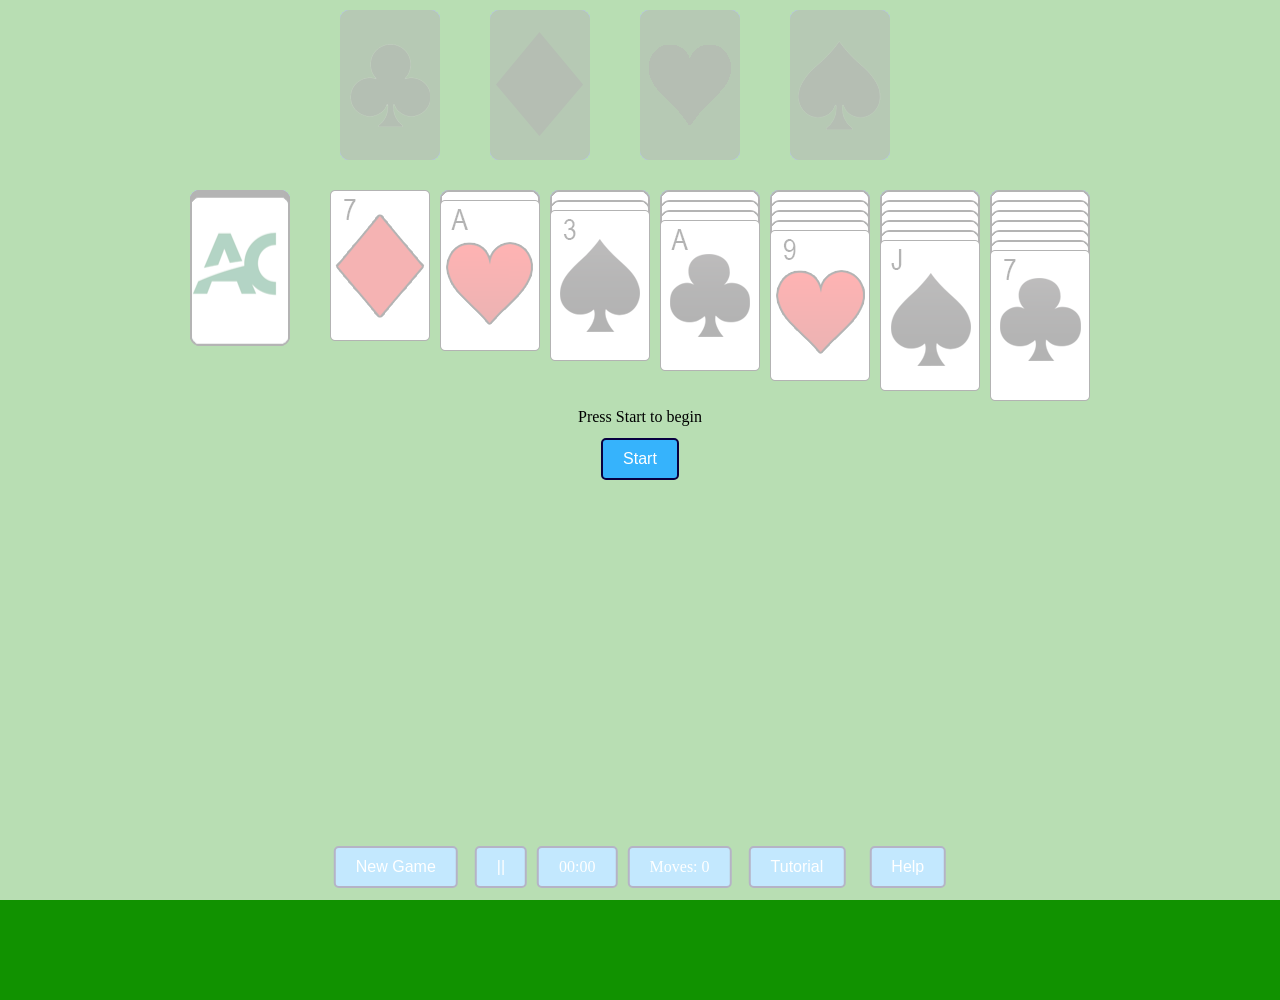
<file: index.html>
<!DOCTYPE html>
<html lang="EN">

<head>
    <title>Solitaire</title>
    <script src="Timer.js"></script>
<script src="Tutorial.js"></script>
    <style>
        body {
            display: flex;
            flex-direction: column;
            align-items: center;
            height: 100vh;
            margin: 0;  
        }

        .ParentContainer {
            position: fixed;
            bottom: 0;
            left: 50%;
            transform: translateX(-50%);
            display: flex;   
            align-items: center;  
        }

        .PrimaryButton {
            background-color: #36b3fc;
            border: 2px solid rgb(8, 0, 65);
            color: white;
            padding: 10px 20px;
            text-align: center; 
            text-decoration: none;
            margin: 12px;
            font-size: 16px;
            border-radius: 5px;
        }

        .StartPauseTimer {
            margin: 12px 5px; 
        }

        
        #overlay {
            position: absolute;
            top: 0; 
            left: 0; 
            width: 100%;
            height: 100%; 
            background: rgba(255,255,255,0.7); 
            display: flex;
            flex-direction: column; 
            justify-content: center;
            align-items: center;
            z-index: 10; 
        }
        #tutorialOverlay {
            display: none;
            position: fixed;
            top: 0;
            left: 0;
            width: 100%;
            height: 100%;
            background: rgba(255,255,255,0.9);
            overflow-y: scroll;
            z-index: 20;  
            display: flex;
            flex-direction: column;
            align-items: center;
            justify-content: center;
            #tutorialContent h1 {
                text-align: center;
            }

            .tutorial-section img {
                display: block;
                margin-left: auto;
                margin-right: auto;
                width: 80%; 
                max-width: 600px; 
                height: auto;
   
            }

            .tutorial-section {
                position: relative;
            }

            .tutorial-section h2 {
                position: absolute;
                bottom: 10px; 
                right: 10px; 
            }
                .tableau-points {
                    
                list-style-type: none;
                margin-left: 20px; 
                font-size: 32px; 
                padding-left: 0;
                line-height: 1.5;
                text-align: center; 
            }
            .tableau-point {
                    
                    list-style-type: none; 
                    margin-left: 20px; 
                    font-size: 23px; 
                    padding-left: 0;
                    line-height: 1.5;
                    text-align: center; 
                }

            .tableau-points li:before {
                content: "\2022"; 
                color: #007BFF;   
                font-weight: bold;
                display: inline-block;
                width: 1em;
                margin-left: -1em; 
            }
            .tableau-point li:before {
                content: "\2022"; 
                color: #007BFF;   
                font-weight: bold;
                display: inline-block;
                width: 1em;
                margin-left: -1em;
            }

}

    </style>
    <title>solitaire</title>
    <meta name="viewport" content="width=device-width, initial-scale=1">
    <link rel="stylesheet" href="index.css">
</head>

<body>

    <body>

        <div id="overlay">
            <span id="instructionText">Press Start to begin</span>
            <button id="startButton" class="PrimaryButton">Start</button>
        </div>
    
        <div id="tutorialOverlay" style="display: none; position: fixed; top: 25%; left: 25%; width: 50%; height: 50%; background: rgba(255,255,255,0.9); overflow-y: scroll;">
            <div id="tutorialContent">
                
                <div class="tutorial-section">
                    <h1>How to Play Solitaire</h1>
                    <img src="./tutorialpics/Solitaire1.png" alt="Solitaire overall">
              
                </div>
                <div class="tutorial-section">
                    <h1>The Tableau</h1>
                    <img src="./tutorialpics/Solitaire2.png" alt="Solitaire tableau">
                    <ul><ul class="tableau-points">
                        <li>There are 7 piles of cards.</li>
                        <li>The first card in each pile is face up.</li>
                        <li>The rest of the cards are face down.</li>
                    </ul>
                </div>
                <div class="tutorial-section">
                    <h1>The Foundation Piles</h1>
                    <img src="./tutorialpics/Solitaire3.png" alt="Solitaire foundation">
                    <ul class="tableau-points">
                        <li>There are 4 piles of cards.</li>
                        <li>The cards are built up in suit, from ace to king.</li>
                    </ul>
                </div>
                <div class="tutorial-section">
                    <h1>The Stock Pile</h1>
                    <img src="./tutorialpics/Solitaire4.png" alt="Solitaire foundation">
                    <ul class="tableau-points">
                        <li>A pile of cards that is face down.</li>
                        <li>You can turn over the top card of the stock pile.</li>
                    </ul>
                </div>
                <div class="tutorial-section">
                    <h1>The Waste Pile</h1>
                    <img src="./tutorialpics/Solitaire5.png" alt="Solitaire foundation">
                    <ul class="tableau-points">
                        <li>A pile of cards that are face up.</li>
                        <li>Cards from the waste pile can be moved to the tableau or the foundation piles.</li>
                    </ul>
            </div>
            <div class="tutorial-section">
                <h1> How To Move Cards</h1>
                <ul class="tableau-point">
            
                    <li>Move: Move a card to a pile if it is one rank higher than the card on top and of a different color.</li>
                    <li>King: Move a king to an empty space.</li>
                    <li>Stock: If you can't move any cards, turn over the top card of the stock pile.</li>
                    <li>Waste: You can move cards from the waste pile to the tableau or the foundation piles.</li>
                    <li>Aces: Aces can be moved to the foundation piles as soon as they are exposed, regardless of their color.</li>
                    <img src="./tutorialpics/Solitaire6.png" alt="Solitaire foundation">
                </ul>
        </div>
        <div class="tutorial-section">
            <h1>How to Win</h1>
            <ul class="tableau-points">
                <img src="./tutorialpics/Solitaire7.png" alt="Solitaire foundation">
                <li>The game is won when all the cards are moved to the foundation piles. </li>
                
            </ul>
    </div>
        </div>
            <button id="prevButton" style="position: absolute; bottom: 10px; left: 10px;">Previous</button>
            <button id="nextButton" style="position: absolute; bottom: 10px; right: 10px;">Next</button>
            <button id="closeTutorialButton" style="position: absolute; top: 10px; right: 10px;">Close</button>
        </div>

    <div class="ParentContainer">
        <button id="newButton" class="PrimaryButton" onclick="location.reload()">New Game</button>
        <button id="pauseButton" class="PrimaryButton StartPauseTimer">||</button>
        <span id="timer" class="PrimaryButton StartPauseTimer">00:00</span>
        <span id="moveCounter" class="PrimaryButton StartPauseTimer">Moves: 0</span>
        <button id="tutorialButton" class="PrimaryButton">Tutorial</button>
		<button id="helpButton" class="PrimaryButton" onclick="window.location.href='feedback.html'">Help</button>
    </div>
    
    <canvas id="GameBoard" width="1000" height="1000"></canvas>
    <script src="shell.script.js" type="module"></script>
    <script src="Timer.js"></script>
</body>

</html>
</file>
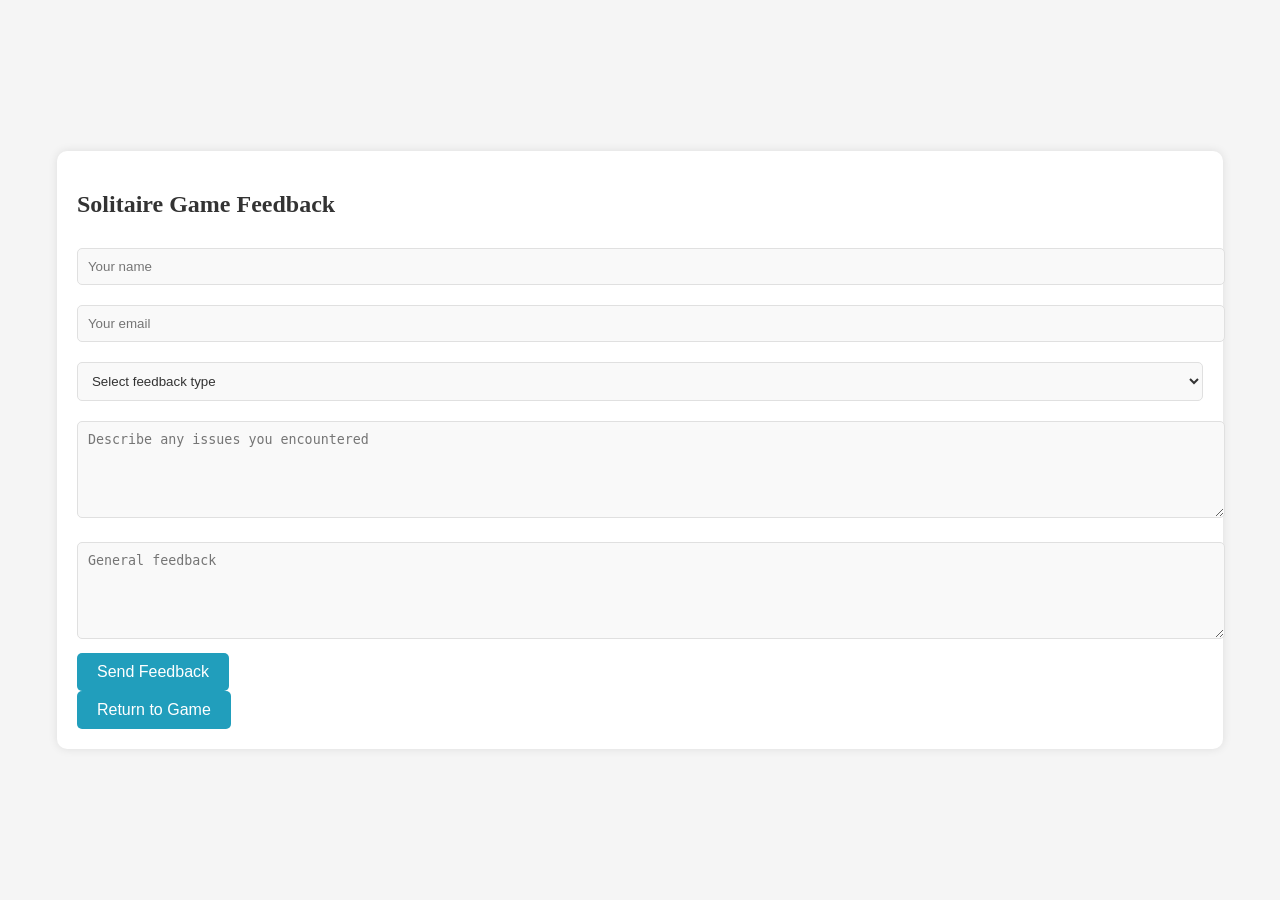
<file: feedback.html>
<!DOCTYPE html>
<html lang="EN">
<head>
    <title>Solitaire Game Feedback</title>
    <meta name="viewport" content="width=device-width, initial-scale=1">
<style>
    body {
        display: flex;
        flex-direction: column;
        align-items: center;
        justify-content: center;
        height: 100vh;
        margin: 0;
        background-color: #f5f5f5; /* Neutral Background */
        color: #333; /* Dark text for better readability */
    }
    .feedback-container {
        background-color: #ffffff; /* White background for the container */
        padding: 20px;
        border-radius: 10px; /* Rounded corners */
        box-shadow: 0 0 10px rgba(0,0,0,0.1);
    }
    .feedback-container input[type="text"],
    .feedback-container input[type="email"],
    .feedback-container select,
    .feedback-container textarea {
        width: 100%;
        padding: 10px;
        margin: 10px 0;
        border: 1px solid #e0e0e0; /* Soft border color */
        border-radius: 5px; /* Slightly rounded corners for inputs */
        background-color: #f9f9f9; /* Very light gray background for input fields */
        color: #333; /* Dark text in input fields */
    }
    .feedback-container button {
        padding: 10px 20px;
        background-color: #8ecae6; /* Soft blue for the button */
        border: none;
        color: #fff; /* White text on the button */
        font-size: 16px;
        border-radius: 5px; /* Rounded corners for the button */
        cursor: pointer;
        margin-right: 10px; /* Space between the buttons */
    }
    .feedback-container button:last-of-type {
        background-color: #219ebc; /* A different shade of blue for the second button */
    }
</style>
</head>
<body>

<div class="feedback-container">
    <h2>Solitaire Game Feedback</h2>
    <form id="feedbackForm">
        <input type="text" id="name" name="name" placeholder="Your name" />
        <input type="email" id="email" name="email" placeholder="Your email" />
        <select id="feedback-type" name="feedback-type">
            <option value="">Select feedback type</option>
            <option value="Bug report">Bug report</option>
            <option value="Feature request">Feature request</option>
            <option value="General feedback">General feedback</option>
        </select>
        <textarea id="issue-description" name="issue-description" placeholder="Describe any issues you encountered" rows="5"></textarea>
        <textarea id="general-feedback" name="general-feedback" placeholder="General feedback" rows="5"></textarea>
        <button type="button" onclick="sendFeedback()">Send Feedback</button>
    </form>
    <!-- Adding a return to game button -->
    <button onclick="window.location.href='index.html'">Return to Game</button>
</div>

<script>
    function sendFeedback() {
        var form = document.getElementById('feedbackForm');
        
        var name = document.getElementById('name').value;
        var email = document.getElementById('email').value;
        var feedbackType = document.getElementById('feedback-type').value;
        var issueDescription = document.getElementById('issue-description').value;
        var generalFeedback = document.getElementById('general-feedback').value;

        var body = `Name: ${name}\nEmail: ${email}\nFeedback Type: ${feedbackType}\nIssue Description: ${issueDescription}\nGeneral Feedback: ${generalFeedback}`;

        window.location.href = `mailto:your_email@example.com?subject=Solitaire Game Feedback&body=${encodeURIComponent(body)}`;
        
        // Show appreciation message
        alert("Thank you for your feedback! We appreciate your input and will take it into account as we continue to improve the game.");
        
        // Reset the form
        form.reset();
    }
</script>

</body>
</html>
</file>
<file: index.css>
* {
    padding: 0;
    margin: 0;
}

body {
    background-color: #119200;
}

canvas {
    display: block;
    margin: 0 auto;
    /* border: 1px solid green; */
}
</file>
